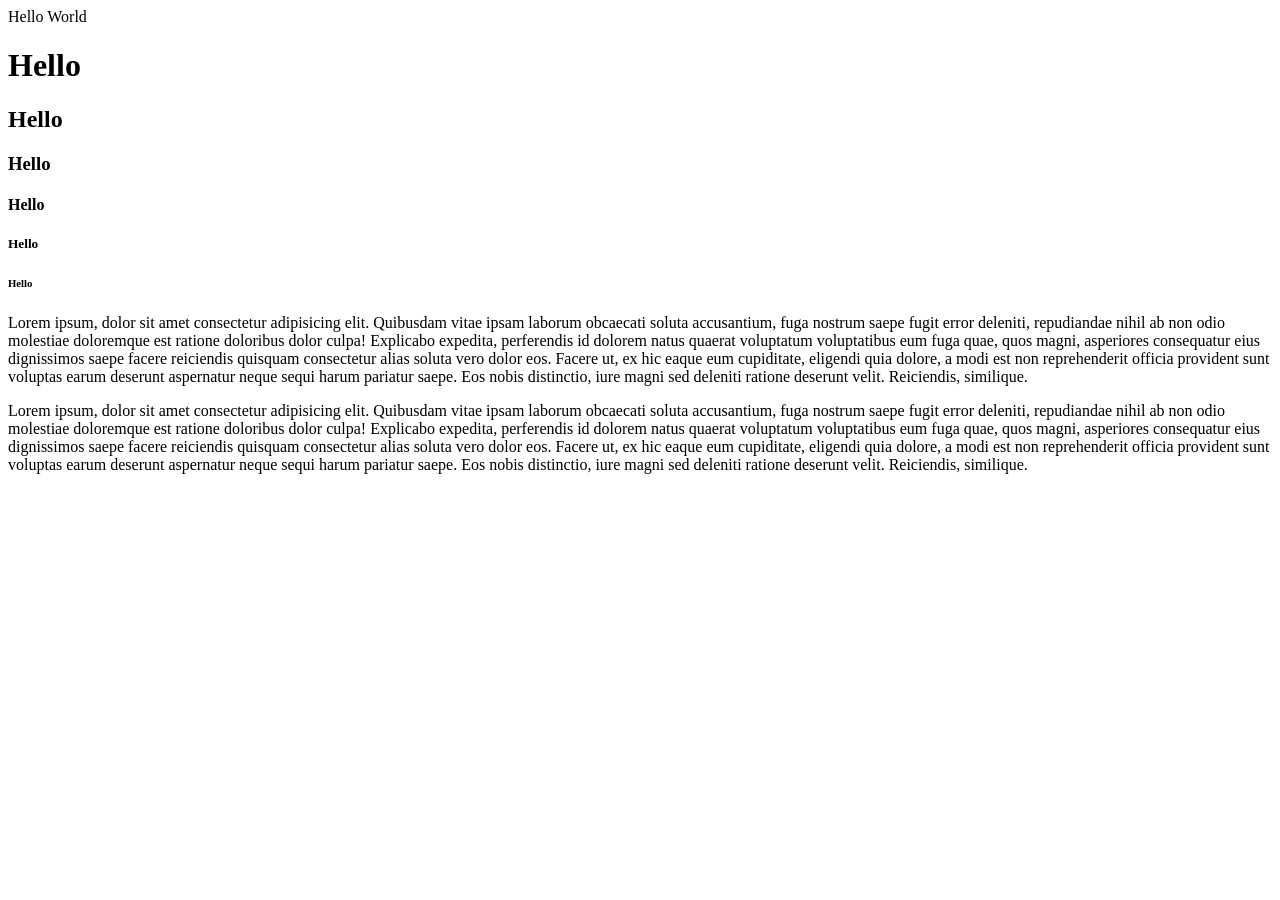
<file: 01/index.html>
<!DOCTYPE html>
<html lang="en">
<head>
    <meta charset="UTF-8">
    <meta name="viewport" content="width=device-width, initial-scale=1.0">
    <title>Document</title>
</head>
<body>
    <!-- World hello -->
    Hello
    World
    <!-- Теги заголовки h1-h6 -->
    <h1>
        Hello
    </h1>
    <h2>Hello </h2>
    <h3>Hello </h3>
    <h4>Hello </h4>
    <h5>Hello </h5>
    <h6>Hello </h6>
    <!-- Теги заголовки h1-h6 -->
     <!-- Теги параграф h1-h6 -->
<p>
    Lorem ipsum, dolor sit amet consectetur adipisicing elit. Quibusdam vitae ipsam laborum obcaecati soluta accusantium, fuga nostrum saepe fugit error deleniti, repudiandae nihil ab non odio molestiae doloremque est ratione doloribus dolor culpa! Explicabo expedita, perferendis id dolorem natus quaerat voluptatum voluptatibus eum fuga quae, quos magni, asperiores consequatur eius dignissimos saepe facere reiciendis quisquam consectetur alias soluta vero dolor eos. Facere ut, ex hic eaque eum cupiditate, eligendi quia dolore, a modi est non reprehenderit officia provident sunt voluptas earum deserunt aspernatur neque sequi harum pariatur saepe. Eos nobis distinctio, iure magni sed deleniti ratione deserunt velit. Reiciendis, similique.
</p>  
   <!-- Теги параграф h1-h6 -->
<p>
    Lorem ipsum, dolor sit amet consectetur adipisicing elit. Quibusdam vitae ipsam laborum obcaecati soluta accusantium, fuga nostrum saepe fugit error deleniti, repudiandae nihil ab non odio molestiae doloremque est ratione doloribus dolor culpa! Explicabo expedita, perferendis id dolorem natus quaerat voluptatum voluptatibus eum fuga quae, quos magni, asperiores consequatur eius dignissimos saepe facere reiciendis quisquam consectetur alias soluta vero dolor eos. Facere ut, ex hic eaque eum cupiditate, eligendi quia dolore, a modi est non reprehenderit officia provident sunt voluptas earum deserunt aspernatur neque sequi harum pariatur saepe. Eos nobis distinctio, iure magni sed deleniti ratione deserunt velit. Reiciendis, similique.
</p>    
</body>
</html>
</file>
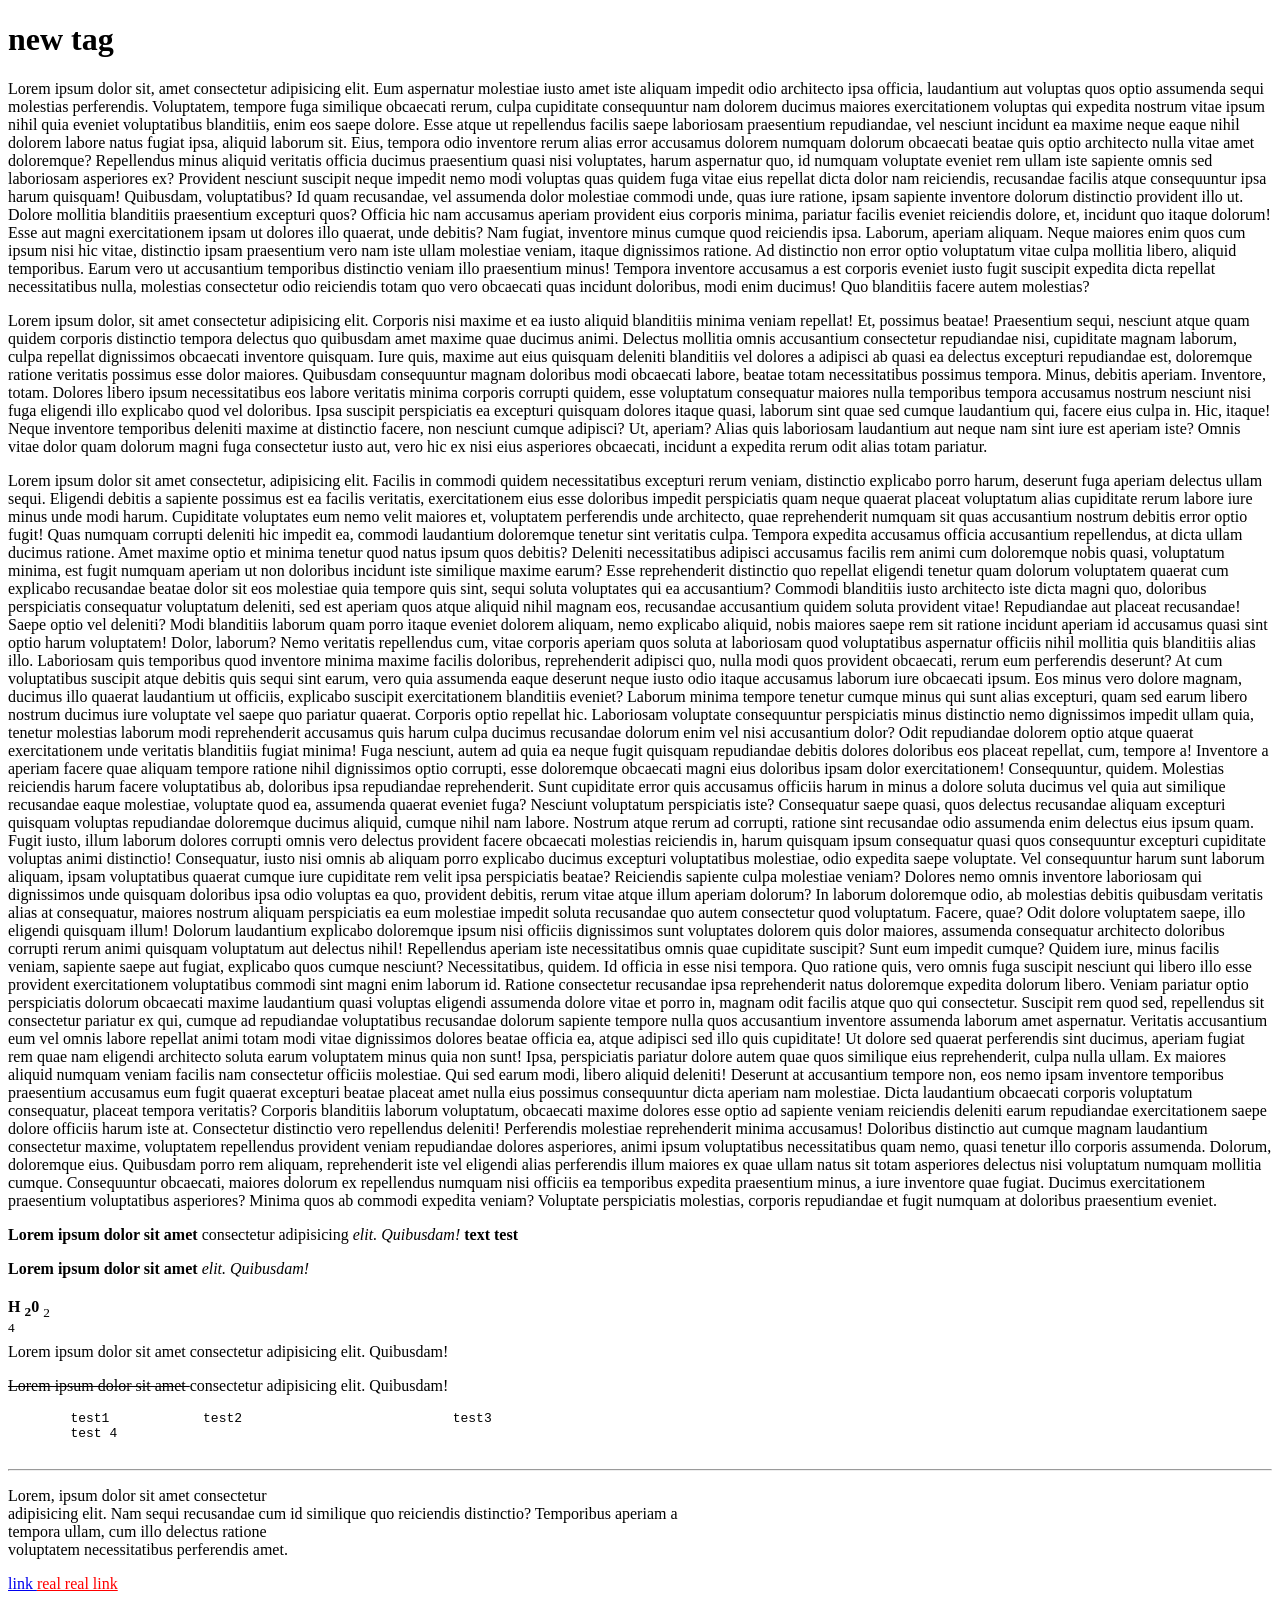
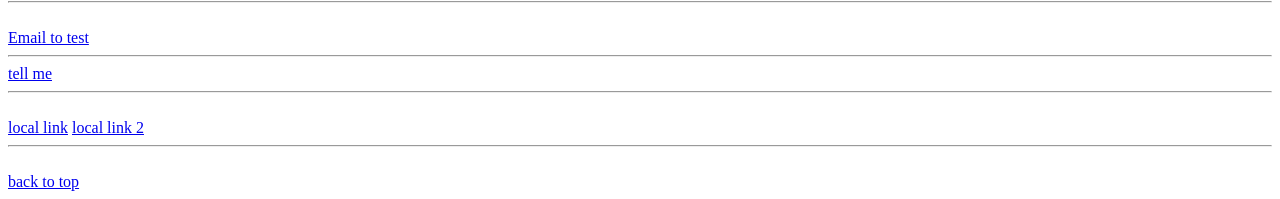
<file: 03/index.html>
<!DOCTYPE html>
<html lang="en">
<head>
    <meta charset="UTF-8">
    <meta name="viewport" content="width=device-width, initial-scale=1.0">
    <title>Document</title>
</head>
<body>
    <!-- h1-6 -->
     <h1 id="top">
        new tag
     </h1>
     <!-- p -->
      <p>
        Lorem ipsum dolor sit, amet consectetur adipisicing elit. Eum aspernatur molestiae iusto amet iste aliquam impedit odio architecto ipsa officia, laudantium aut voluptas quos optio assumenda sequi molestias perferendis. Voluptatem, tempore fuga similique obcaecati rerum, culpa cupiditate consequuntur nam dolorem ducimus maiores exercitationem voluptas qui expedita nostrum vitae ipsum nihil quia eveniet voluptatibus blanditiis, enim eos saepe dolore. Esse atque ut repellendus facilis saepe laboriosam praesentium repudiandae, vel nesciunt incidunt ea maxime neque eaque nihil dolorem labore natus fugiat ipsa, aliquid laborum sit. Eius, tempora odio inventore rerum alias error accusamus dolorem numquam dolorum obcaecati beatae quis optio architecto nulla vitae amet doloremque? Repellendus minus aliquid veritatis officia ducimus praesentium quasi nisi voluptates, harum aspernatur quo, id numquam voluptate eveniet rem ullam iste sapiente omnis sed laboriosam asperiores ex? Provident nesciunt suscipit neque impedit nemo modi voluptas quas quidem fuga vitae eius repellat dicta dolor nam reiciendis, recusandae facilis atque consequuntur ipsa harum quisquam! Quibusdam, voluptatibus? Id quam recusandae, vel assumenda dolor molestiae commodi unde, quas iure ratione, ipsam sapiente inventore dolorum distinctio provident illo ut. Dolore mollitia blanditiis praesentium excepturi quos? Officia hic nam accusamus aperiam provident eius corporis minima, pariatur facilis eveniet reiciendis dolore, et, incidunt quo itaque dolorum! Esse aut magni exercitationem ipsam ut dolores illo quaerat, unde debitis? Nam fugiat, inventore minus cumque quod reiciendis ipsa. Laborum, aperiam aliquam. Neque maiores enim quos cum ipsum nisi hic vitae, distinctio ipsam praesentium vero nam iste ullam molestiae veniam, itaque dignissimos ratione. Ad distinctio non error optio voluptatum vitae culpa mollitia libero, aliquid temporibus. Earum vero ut accusantium temporibus distinctio veniam illo praesentium minus! Tempora inventore accusamus a est corporis eveniet iusto fugit suscipit expedita dicta repellat necessitatibus nulla, molestias consectetur odio reiciendis totam quo vero obcaecati quas incidunt doloribus, modi enim ducimus! Quo blanditiis facere autem molestias?
      </p>
      <p>
        Lorem ipsum dolor, sit amet consectetur adipisicing elit. Corporis nisi maxime et ea iusto aliquid blanditiis minima veniam repellat! Et, possimus beatae! Praesentium sequi, nesciunt atque quam quidem corporis distinctio tempora delectus quo quibusdam amet maxime quae ducimus animi. Delectus mollitia omnis accusantium consectetur repudiandae nisi, cupiditate magnam laborum, culpa repellat dignissimos obcaecati inventore quisquam. Iure quis, maxime aut eius quisquam deleniti blanditiis vel dolores a adipisci ab quasi ea delectus excepturi repudiandae est, doloremque ratione veritatis possimus esse dolor maiores. Quibusdam consequuntur magnam doloribus modi obcaecati labore, beatae totam necessitatibus possimus tempora. Minus, debitis aperiam. Inventore, totam. Dolores libero ipsum necessitatibus eos labore veritatis minima corporis corrupti quidem, esse voluptatum consequatur maiores nulla temporibus tempora accusamus nostrum nesciunt nisi fuga eligendi illo explicabo quod vel doloribus. Ipsa suscipit perspiciatis ea excepturi quisquam dolores itaque quasi, laborum sint quae sed cumque laudantium qui, facere eius culpa in. Hic, itaque! Neque inventore temporibus deleniti maxime at distinctio facere, non nesciunt cumque adipisci? Ut, aperiam? Alias quis laboriosam laudantium aut neque nam sint iure est aperiam iste? Omnis vitae dolor quam dolorum magni fuga consectetur iusto aut, vero hic ex nisi eius asperiores obcaecati, incidunt a expedita rerum odit alias totam pariatur.
      </p>
      <p>Lorem ipsum dolor sit amet consectetur, adipisicing elit. Facilis in commodi quidem necessitatibus excepturi rerum veniam, distinctio explicabo porro harum, deserunt fuga aperiam delectus ullam sequi. Eligendi debitis a sapiente possimus est ea facilis veritatis, exercitationem eius esse doloribus impedit perspiciatis quam neque quaerat placeat voluptatum alias cupiditate rerum labore iure minus unde modi harum. Cupiditate voluptates eum nemo velit maiores et, voluptatem perferendis unde architecto, quae reprehenderit numquam sit quas accusantium nostrum debitis error optio fugit! Quas numquam corrupti deleniti hic impedit ea, commodi laudantium doloremque tenetur sint veritatis culpa. Tempora expedita accusamus officia accusantium repellendus, at dicta ullam ducimus ratione. Amet maxime optio et minima tenetur quod natus ipsum quos debitis? Deleniti necessitatibus adipisci accusamus facilis rem animi cum doloremque nobis quasi, voluptatum minima, est fugit numquam aperiam ut non doloribus incidunt iste similique maxime earum? Esse reprehenderit distinctio quo repellat eligendi tenetur quam dolorum voluptatem quaerat cum explicabo recusandae beatae dolor sit eos molestiae quia tempore quis sint, sequi soluta voluptates qui ea accusantium? Commodi blanditiis iusto architecto iste dicta magni quo, doloribus perspiciatis consequatur voluptatum deleniti, sed est aperiam quos atque aliquid nihil magnam eos, recusandae accusantium quidem soluta provident vitae! Repudiandae aut placeat recusandae! Saepe optio vel deleniti? Modi blanditiis laborum quam porro itaque eveniet dolorem aliquam, nemo explicabo aliquid, nobis maiores saepe rem sit ratione incidunt aperiam id accusamus quasi sint optio harum voluptatem! Dolor, laborum? Nemo veritatis repellendus cum, vitae corporis aperiam quos soluta at laboriosam quod voluptatibus aspernatur officiis nihil mollitia quis blanditiis alias illo. Laboriosam quis temporibus quod inventore minima maxime facilis doloribus, reprehenderit adipisci quo, nulla modi quos provident obcaecati, rerum eum perferendis deserunt? At cum voluptatibus suscipit atque debitis quis sequi sint earum, vero quia assumenda eaque deserunt neque iusto odio itaque accusamus laborum iure obcaecati ipsum. Eos minus vero dolore magnam, ducimus illo quaerat laudantium ut officiis, explicabo suscipit exercitationem blanditiis eveniet? Laborum minima tempore tenetur cumque minus qui sunt alias excepturi, quam sed earum libero nostrum ducimus iure voluptate vel saepe quo pariatur quaerat. Corporis optio repellat hic. Laboriosam voluptate consequuntur perspiciatis minus distinctio nemo dignissimos impedit ullam quia, tenetur molestias laborum modi reprehenderit accusamus quis harum culpa ducimus recusandae dolorum enim vel nisi accusantium dolor? Odit repudiandae dolorem optio atque quaerat exercitationem unde veritatis blanditiis fugiat minima! Fuga nesciunt, autem ad quia ea neque fugit quisquam repudiandae debitis dolores doloribus eos placeat repellat, cum, tempore a! Inventore a aperiam facere quae aliquam tempore ratione nihil dignissimos optio corrupti, esse doloremque obcaecati magni eius doloribus ipsam dolor exercitationem! Consequuntur, quidem. Molestias reiciendis harum facere voluptatibus ab, doloribus ipsa repudiandae reprehenderit. Sunt cupiditate error quis accusamus officiis harum in minus a dolore soluta ducimus vel quia aut similique recusandae eaque molestiae, voluptate quod ea, assumenda quaerat eveniet fuga? Nesciunt voluptatum perspiciatis iste? Consequatur saepe quasi, quos delectus recusandae aliquam excepturi quisquam voluptas repudiandae doloremque ducimus aliquid, cumque nihil nam labore. Nostrum atque rerum ad corrupti, ratione sint recusandae odio assumenda enim delectus eius ipsum quam. Fugit iusto, illum laborum dolores corrupti omnis vero delectus provident facere obcaecati molestias reiciendis in, harum quisquam ipsum consequatur quasi quos consequuntur excepturi cupiditate voluptas animi distinctio! Consequatur, iusto nisi omnis ab aliquam porro explicabo ducimus excepturi voluptatibus molestiae, odio expedita saepe voluptate. Vel consequuntur harum sunt laborum aliquam, ipsam voluptatibus quaerat cumque iure cupiditate rem velit ipsa perspiciatis beatae? Reiciendis sapiente culpa molestiae veniam? Dolores nemo omnis inventore laboriosam qui dignissimos unde quisquam doloribus ipsa odio voluptas ea quo, provident debitis, rerum vitae atque illum aperiam dolorum? In laborum doloremque odio, ab molestias debitis quibusdam veritatis alias at consequatur, maiores nostrum aliquam perspiciatis ea eum molestiae impedit soluta recusandae quo autem consectetur quod voluptatum. Facere, quae? Odit dolore voluptatem saepe, illo eligendi quisquam illum! Dolorum laudantium explicabo doloremque ipsum nisi officiis dignissimos sunt voluptates dolorem quis dolor maiores, assumenda consequatur architecto doloribus corrupti rerum animi quisquam voluptatum aut delectus nihil! Repellendus aperiam iste necessitatibus omnis quae cupiditate suscipit? Sunt eum impedit cumque? Quidem iure, minus facilis veniam, sapiente saepe aut fugiat, explicabo quos cumque nesciunt? Necessitatibus, quidem. Id officia in esse nisi tempora. Quo ratione quis, vero omnis fuga suscipit nesciunt qui libero illo esse provident exercitationem voluptatibus commodi sint magni enim laborum id. Ratione consectetur recusandae ipsa reprehenderit natus doloremque expedita dolorum libero. Veniam pariatur optio perspiciatis dolorum obcaecati maxime laudantium quasi voluptas eligendi assumenda dolore vitae et porro in, magnam odit facilis atque quo qui consectetur. Suscipit rem quod sed, repellendus sit consectetur pariatur ex qui, cumque ad repudiandae voluptatibus recusandae dolorum sapiente tempore nulla quos accusantium inventore assumenda laborum amet aspernatur. Veritatis accusantium eum vel omnis labore repellat animi totam modi vitae dignissimos dolores beatae officia ea, atque adipisci sed illo quis cupiditate! Ut dolore sed quaerat perferendis sint ducimus, aperiam fugiat rem quae nam eligendi architecto soluta earum voluptatem minus quia non sunt! Ipsa, perspiciatis pariatur dolore autem quae quos similique eius reprehenderit, culpa nulla ullam. Ex maiores aliquid numquam veniam facilis nam consectetur officiis molestiae. Qui sed earum modi, libero aliquid deleniti! Deserunt at accusantium tempore non, eos nemo ipsam inventore temporibus praesentium accusamus eum fugit quaerat excepturi beatae placeat amet nulla eius possimus consequuntur dicta aperiam nam molestiae. Dicta laudantium obcaecati corporis voluptatum consequatur, placeat tempora veritatis? Corporis blanditiis laborum voluptatum, obcaecati maxime dolores esse optio ad sapiente veniam reiciendis deleniti earum repudiandae exercitationem saepe dolore officiis harum iste at. Consectetur distinctio vero repellendus deleniti! Perferendis molestiae reprehenderit minima accusamus! Doloribus distinctio aut cumque magnam laudantium consectetur maxime, voluptatem repellendus provident veniam repudiandae dolores asperiores, animi ipsum voluptatibus necessitatibus quam nemo, quasi tenetur illo corporis assumenda. Dolorum, doloremque eius. Quibusdam porro rem aliquam, reprehenderit iste vel eligendi alias perferendis illum maiores ex quae ullam natus sit totam asperiores delectus nisi voluptatum numquam mollitia cumque. Consequuntur obcaecati, maiores dolorum ex repellendus numquam nisi officiis ea temporibus expedita praesentium minus, a iure inventore quae fugiat. Ducimus exercitationem praesentium voluptatibus asperiores? Minima quos ab commodi expedita veniam? Voluptate perspiciatis molestias, corporis repudiandae et fugit numquam at doloribus praesentium eveniet.</p>
     <p>
        <strong>
          Lorem ipsum dolor sit amet   
        </strong>
         consectetur adipisicing <em>elit. Quibusdam!</em> 
         <strong>
            text test
         </strong>
     </p>
     <!-- old tag -->
     <p>
        <b>
        Lorem ipsum dolor sit amet
        </b>
        
         <i>
            elit. Quibusdam!
         </i>
     </p>
     <p>
        <strong>
          H <sub>2</sub>0
        </strong>
        
        <sub>
            2
        </sub>
        <sup>
        <br>
            4
            <br>
        </sup>
        <span>
            Lorem ipsum dolor sit amet
        </span>
        <span>
         consectetur adipisicing elit. Quibusdam!   
        </span>
     </p>
     <p>
        <del>
           Lorem ipsum dolor sit amet 
        </del>
         consectetur adipisicing elit. Quibusdam!
     </p>
     <pre>
        test1            test2                           test3
        test 4
     </pre>
     <hr>
     <p>
        Lorem, ipsum dolor sit amet consectetur <br> adipisicing elit. Nam sequi recusandae cum id similique quo reiciendis distinctio? Temporibus aperiam a <br> tempora ullam, cum illo delectus ratione <br> voluptatem necessitatibus perferendis amet.
     </p>
     <a href="https://www.youtube.com/watch?v=dQw4w9WgXcQ">
 link
     </a>
     <a href="https://www.youtube.com/watch?v=dQw4w9WgXcQ" style="color: red;" target="_blank">
                      real real link 
     </a>
<hr>
<br>
<a href="mailto:test@gmail.com">
    Email to test
</a>
<br>
<hr>
<a href="tel:+30621231234">
tell me 
</a>
<hr>
<br>
<a href="index.html" target="_blank">local link</a>
<a href="thirdpage/thirdpage.html" target="_blank">local link 2</a>
<hr>
<br>
<a href="#top">
    back to top
</a>
</body>
</html>
</file>
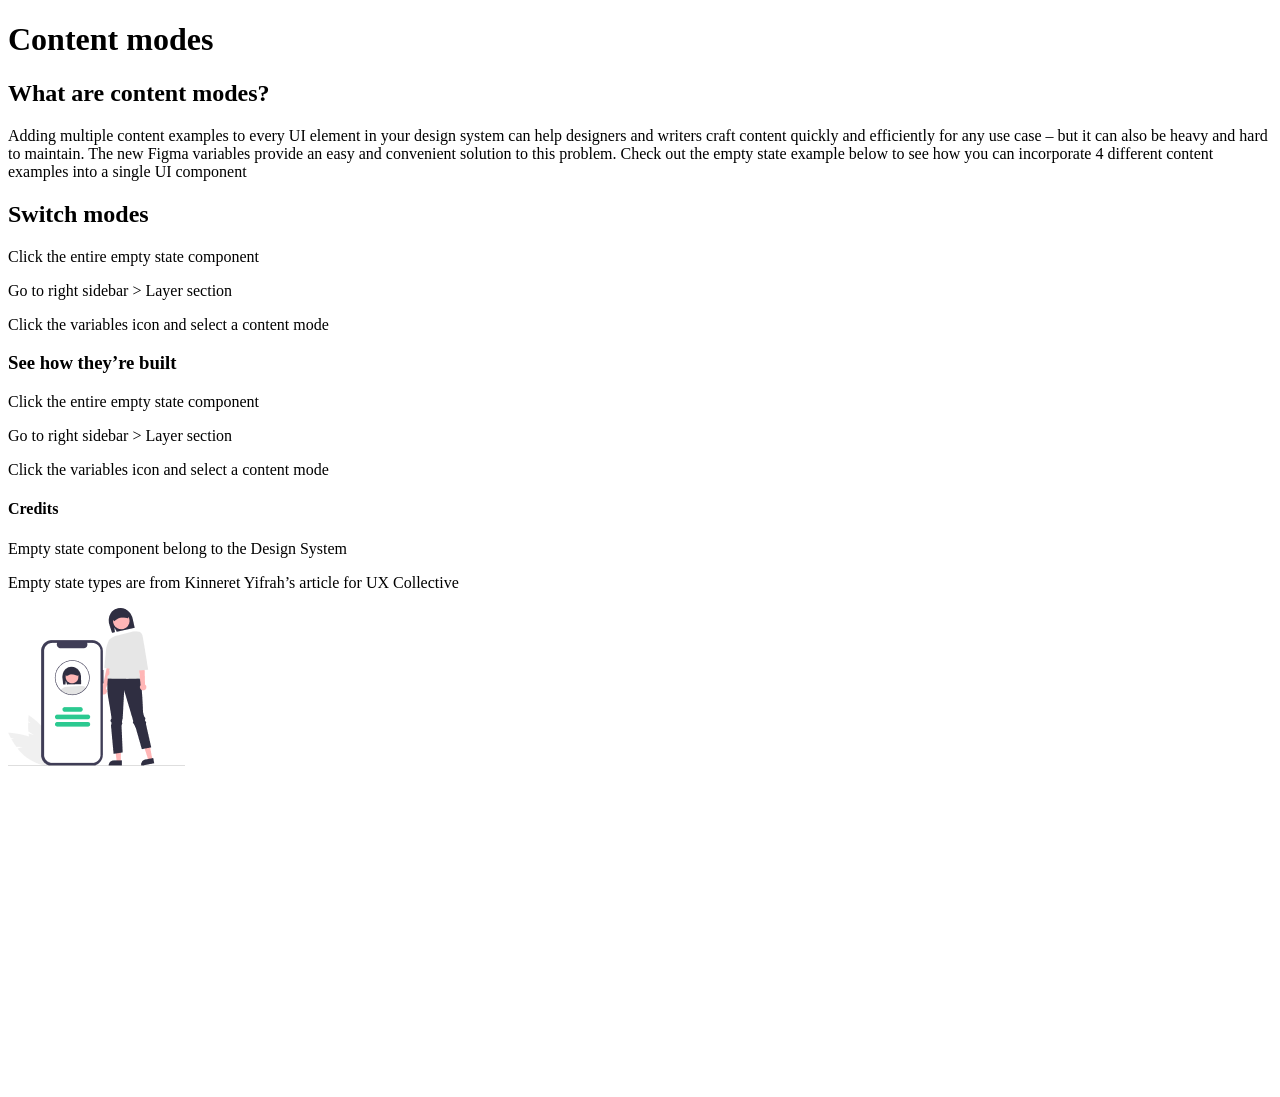
<file: 05/homework5.html>
<!DOCTYPE html>
<html lang="en">

<head>
    <meta charset="UTF-8">
    <meta name="viewport" content="width=device-width, initial-scale=1.0">
    <title>Document</title>
</head>

<body>
    <main>
        <header>
            <h1>Content modes</h1>
        </header>
        <section>
            <h2>What are content modes?</h2>
            <article>
                <p>Adding multiple content examples to every UI element in your design system can help designers and
                    writers craft content quickly and efficiently for any use case – but it can also be heavy and hard
                    to maintain. The new Figma variables provide an easy and convenient solution to this problem. Check
                    out the empty state example below to see how you can incorporate 4 different content examples into a
                    single UI component</p>
            </article>
            <h2>Switch modes</h2>
            <article>
                <p>Click the entire empty state component</p>
                <p>Go to right sidebar > Layer section</p>
                <p>Click the variables icon and select a content mode</p>
            </article>
            <h3>See how they’re built</h3>
            <article>
                <p>Click the entire empty state component</p>
                <p>Go to right sidebar > Layer section</p>
                <p>Click the variables icon and select a content mode</p>
            </article>
            <h4>Credits</h4>
            <article>
                <p>Empty state component belong to the Design System</p>
                <p>Empty state types are from Kinneret Yifrah’s article for UX Collective</p>
            </article>
        </section>
        <section><img src="da67b3efbec486f77c50e562ef974e99cd92479f.png" alt=""></section>
        <footer>
            <iframe width="560" height="315" src="https://www.youtube.com/embed/t2ByLmLnYJ8?si=aB1uehS516CHU2y6"
                title="YouTube video player" frameborder="0"
                allow="accelerometer; autoplay; clipboard-write; encrypted-media; gyroscope; picture-in-picture; web-share"
                referrerpolicy="strict-origin-when-cross-origin" allowfullscreen></iframe>
        </footer>
    </main>
</body>

</html>
</file>
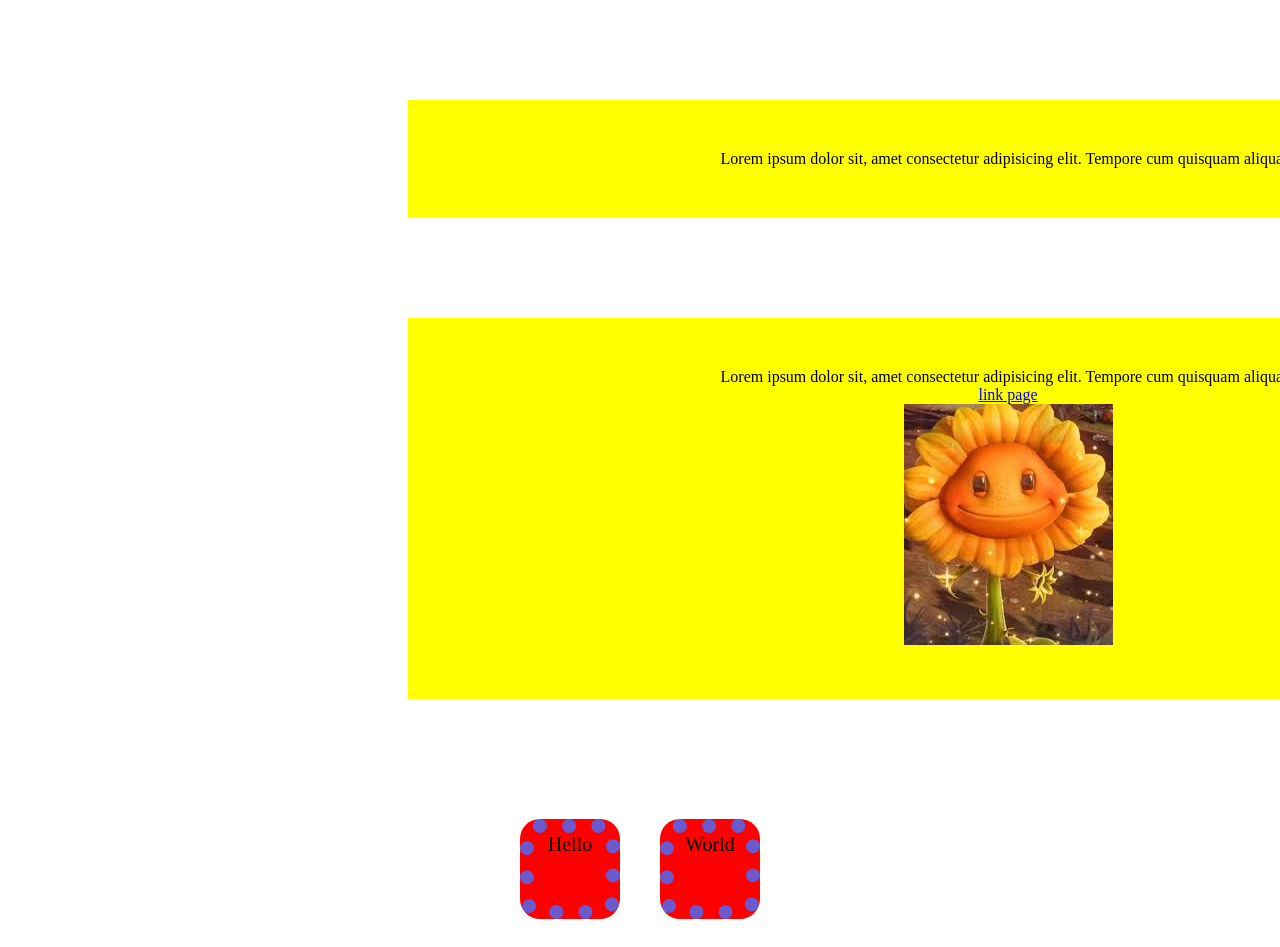
<file: 06/homework6test.html>
<!DOCTYPE html>
<html lang="en">
<head>
    <meta charset="UTF-8">
    <meta name="viewport" content="width=device-width, initial-scale=1.0">
    <title>Document</title>
    <link rel="stylesheet" href="homework6test.css">
</head>
<body>
    <div class="conteiner_block">
        Lorem ipsum dolor sit, amet consectetur adipisicing elit. Tempore cum quisquam aliquam 
    </div>
    <div class="conteiner_block">
        Lorem ipsum dolor sit, amet consectetur adipisicing elit. Tempore cum quisquam aliquam 
        <br>
        <a href="#">link page</a><br>
        <img src="image/sunflower pvz.jpg" alt="">
    </div>
    <div class="container-block-content">
        <div class="item">
            Hello
        </div>
        <div class="item">
            World
        </div>
  </div>
</body>
</file>
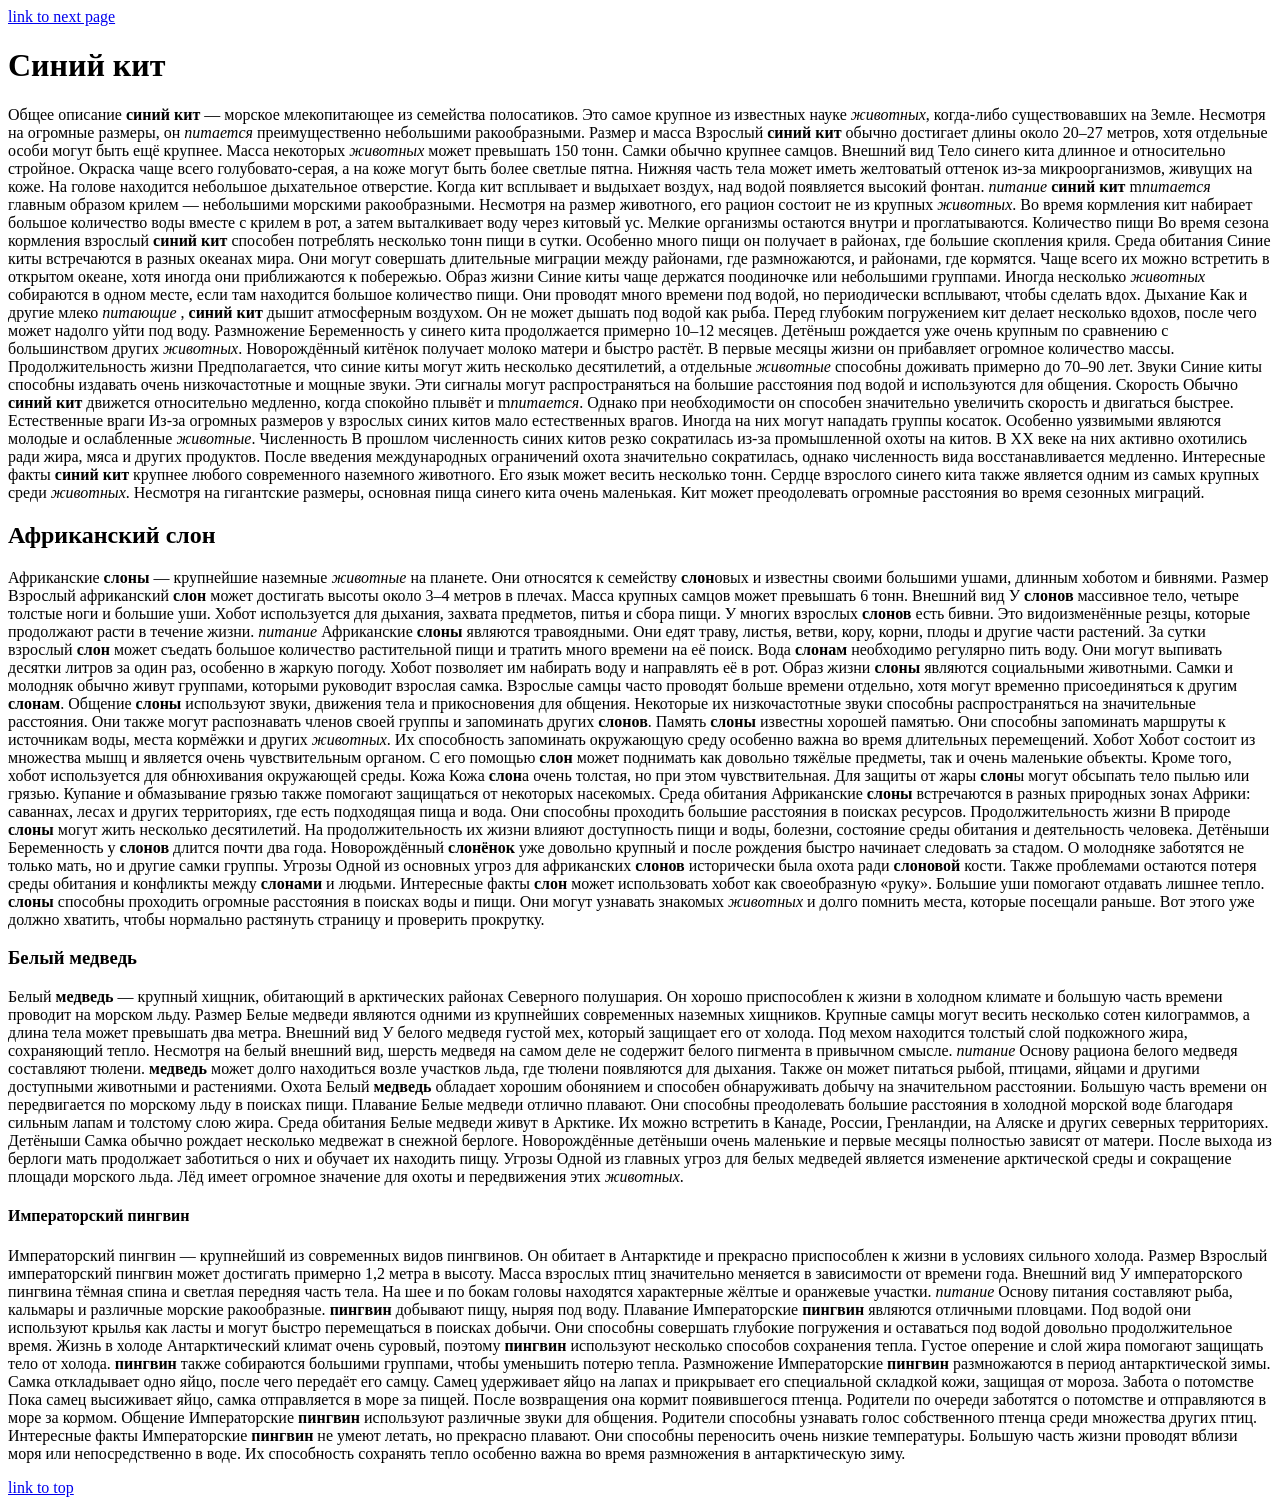
<file: secondhomework/secondhomework.html>
<!DOCTYPE html>
<html lang="en">
<head>
    <meta charset="UTF-8">
    <meta name="viewport" content="width=device-width, initial-scale=1.0">
    <title>Document</title>
</head>
<body>
 <a href="secondhomework2.html">
    link to next page
 </a>
 <h1 id="top">
    Синий кит
 </h1>
 <p>
  

Общее описание

 <strong>синий кит</strong> — морское млекопитающее из семейства полосатиков. Это самое крупное из известных науке <em>животных</em>, когда-либо существовавших на Земле. Несмотря на огромные размеры, он <em>питается</em> преимущественно небольшими ракообразными.

Размер и масса

Взрослый <strong>синий кит</strong> обычно достигает длины около 20–27 метров, хотя отдельные особи могут быть ещё крупнее. Масса некоторых <em>животных</em> может превышать 150 тонн. Самки обычно крупнее самцов.

Внешний вид

Тело синего кита длинное и относительно стройное. Окраска чаще всего голубовато-серая, а на коже могут быть более светлые пятна. Нижняя часть тела может иметь желтоватый оттенок из-за микроорганизмов, живущих на коже.

На голове находится небольшое дыхательное отверстие. Когда кит всплывает и выдыхает воздух, над водой появляется высокий фонтан.

<em>питание
</em>

<strong>синий кит</strong> m<em>питается</em> главным образом крилем — небольшими морскими ракообразными. Несмотря на размер животного, его рацион состоит не из крупных <em>животных</em>.

Во время кормления кит набирает большое количество воды вместе с крилем в рот, а затем выталкивает воду через китовый ус. Мелкие организмы остаются внутри и проглатываются.

Количество пищи

Во время сезона кормления взрослый <strong>синий кит</strong> способен потреблять несколько тонн пищи в сутки. Особенно много пищи он получает в районах, где большие скопления криля.

Среда обитания

Синие киты встречаются в разных океанах мира. Они могут совершать длительные миграции между районами, где размножаются, и районами, где кормятся.

Чаще всего их можно встретить в открытом океане, хотя иногда они приближаются к побережью.

Образ жизни

Синие киты чаще держатся поодиночке или небольшими группами. Иногда несколько <em>животных</em> собираются в одном месте, если там находится большое количество пищи.

Они проводят много времени под водой, но периодически всплывают, чтобы сделать вдох.

Дыхание

Как и другие млеко <em>питающие</em> , <strong>синий кит</strong> дышит атмосферным воздухом. Он не может дышать под водой как рыба.

Перед глубоким погружением кит делает несколько вдохов, после чего может надолго уйти под воду.

Размножение

Беременность у синего кита продолжается примерно 10–12 месяцев. Детёныш рождается уже очень крупным по сравнению с большинством других <em>животных</em>.

Новорождённый китёнок получает молоко матери и быстро растёт. В первые месяцы жизни он прибавляет огромное количество массы.

Продолжительность жизни

Предполагается, что синие киты могут жить несколько десятилетий, а отдельные <em>животные</em> способны доживать примерно до 70–90 лет.

Звуки

Синие киты способны издавать очень низкочастотные и мощные звуки. Эти сигналы могут распространяться на большие расстояния под водой и используются для общения.

Скорость

Обычно <strong>синий кит</strong> движется относительно медленно, когда спокойно плывёт и m<em>питается</em>. Однако при необходимости он способен значительно увеличить скорость и двигаться быстрее.

Естественные враги

Из-за огромных размеров у взрослых синих китов мало естественных врагов. Иногда на них могут нападать группы косаток. Особенно уязвимыми являются молодые и ослабленные <em>животные</em>.

Численность

В прошлом численность синих китов резко сократилась из-за промышленной охоты на китов. В XX веке на них активно охотились ради жира, мяса и других продуктов.

После введения международных ограничений охота значительно сократилась, однако численность вида восстанавливается медленно.

Интересные факты

<strong>синий кит</strong> крупнее любого современного наземного животного.

Его язык может весить несколько тонн.

Сердце взрослого синего кита также является одним из самых крупных среди <em>животных</em>.

Несмотря на гигантские размеры, основная пища синего кита очень маленькая.

Кит может преодолевать огромные расстояния во время сезонных миграций.
 </p>
 <h2>
   Африканский <strong>слон</strong> 
 </h2>
 <p>
    Африканские <strong>слоны</strong> — крупнейшие наземные <em>животные</em> на планете. Они относятся к семейству <strong>слон</strong>овых и известны своими большими ушами, длинным хоботом и бивнями.

Размер

Взрослый африканский <strong>слон</strong> может достигать высоты около 3–4 метров в плечах. Масса крупных самцов может превышать 6 тонн.

Внешний вид

У <strong>слонов</strong> массивное тело, четыре толстые ноги и большие уши. Хобот используется для дыхания, захвата предметов, питья и сбора пищи.

У многих взрослых <strong>слонов</strong> есть бивни. Это видоизменённые резцы, которые продолжают расти в течение жизни.

<em>питание
</em>

Африканские <strong>слоны</strong> являются травоядными. Они едят траву, листья, ветви, кору, корни, плоды и другие части растений.

За сутки взрослый <strong>слон</strong> может съедать большое количество растительной пищи и тратить много времени на её поиск.

Вода

<strong>слонам</strong> необходимо регулярно пить воду. Они могут выпивать десятки литров за один раз, особенно в жаркую погоду.

Хобот позволяет им набирать воду и направлять её в рот.

Образ жизни

<strong>слоны</strong> являются социальными животными. Самки и молодняк обычно живут группами, которыми руководит взрослая самка.

Взрослые самцы часто проводят больше времени отдельно, хотя могут временно присоединяться к другим <strong>слонам</strong>.

Общение

<strong>слоны</strong> используют звуки, движения тела и прикосновения для общения. Некоторые их низкочастотные звуки способны распространяться на значительные расстояния.

Они также могут распознавать членов своей группы и запоминать других <strong>слонов</strong>.

Память

<strong>слоны</strong> известны хорошей памятью. Они способны запоминать маршруты к источникам воды, места кормёжки и других <em>животных</em>.

Их способность запоминать окружающую среду особенно важна во время длительных перемещений.

Хобот

Хобот состоит из множества мышц и является очень чувствительным органом. С его помощью <strong>слон</strong> может поднимать как довольно тяжёлые предметы, так и очень маленькие объекты.

Кроме того, хобот используется для обнюхивания окружающей среды.

Кожа

Кожа <strong>слон</strong>а очень толстая, но при этом чувствительная. Для защиты от жары <strong>слон</strong>ы могут обсыпать тело пылью или грязью.

Купание и обмазывание грязью также помогают защищаться от некоторых насекомых.

Среда обитания

Африканские <strong>слоны</strong> встречаются в разных природных зонах Африки: саваннах, лесах и других территориях, где есть подходящая пища и вода.

Они способны проходить большие расстояния в поисках ресурсов.

Продолжительность жизни

В природе <strong>слоны</strong> могут жить несколько десятилетий. На продолжительность их жизни влияют доступность пищи и воды, болезни, состояние среды обитания и деятельность человека.

Детёныши

Беременность у <strong>слонов</strong> длится почти два года. Новорождённый <strong>слонёнок</strong> уже довольно крупный и после рождения быстро начинает следовать за стадом.

О молодняке заботятся не только мать, но и другие самки группы.

Угрозы

Одной из основных угроз для африканских <strong>слонов</strong> исторически была охота ради <strong>слоновой</strong> кости. Также проблемами остаются потеря среды обитания и конфликты между <strong>слонами</strong> и людьми.

Интересные факты

<strong>слон</strong> может использовать хобот как своеобразную «руку».

Большие уши помогают отдавать лишнее тепло.

<strong>слоны</strong> способны проходить огромные расстояния в поисках воды и пищи.

Они могут узнавать знакомых <em>животных</em> и долго помнить места, которые посещали раньше.

Вот этого уже должно хватить, чтобы нормально растянуть страницу и проверить прокрутку.
 </p>
 <h3>
    Белый <strong>медведь</strong>
 </h3>
 <p>
   Белый <strong>медведь</strong> — крупный хищник, обитающий в арктических районах Северного полушария. Он хорошо приспособлен к жизни в холодном климате и большую часть времени проводит на морском льду.

Размер

Белые медведи являются одними из крупнейших современных наземных хищников. Крупные самцы могут весить несколько сотен килограммов, а длина тела может превышать два метра.

Внешний вид

У белого медведя густой мех, который защищает его от холода. Под мехом находится толстый слой подкожного жира, сохраняющий тепло.

Несмотря на белый внешний вид, шерсть медведя на самом деле не содержит белого пигмента в привычном смысле.

<em>питание</em>

Основу рациона белого медведя составляют тюлени. <strong>медведь</strong> может долго находиться возле участков льда, где тюлени появляются для дыхания.

Также он может питаться рыбой, птицами, яйцами и другими доступными животными и растениями.

Охота

Белый <strong>медведь</strong> обладает хорошим обонянием и способен обнаруживать добычу на значительном расстоянии. Большую часть времени он передвигается по морскому льду в поисках пищи.

Плавание

Белые медведи отлично плавают. Они способны преодолевать большие расстояния в холодной морской воде благодаря сильным лапам и толстому слою жира.

Среда обитания

Белые медведи живут в Арктике. Их можно встретить в Канаде, России, Гренландии, на Аляске и других северных территориях.

Детёныши

Самка обычно рождает несколько медвежат в снежной берлоге. Новорождённые детёныши очень маленькие и первые месяцы полностью зависят от матери.

После выхода из берлоги мать продолжает заботиться о них и обучает их находить пищу.

Угрозы

Одной из главных угроз для белых медведей является изменение арктической среды и сокращение площади морского льда. Лёд имеет огромное значение для охоты и передвижения этих <em>животных</em>. 
 </p>
 <h4>
    Императорский пингвин
 </h4>
 <p>
  Императорский пингвин — крупнейший из современных видов пингвинов. Он обитает в Антарктиде и прекрасно приспособлен к жизни в условиях сильного холода.

Размер

Взрослый императорский пингвин может достигать примерно 1,2 метра в высоту. Масса взрослых птиц значительно меняется в зависимости от времени года.

Внешний вид

У императорского пингвина тёмная спина и светлая передняя часть тела. На шее и по бокам головы находятся характерные жёлтые и оранжевые участки.

<em>питание
</em>

Основу питания составляют рыба, кальмары и различные морские ракообразные. <strong>пингвин</strong> добывают пищу, ныряя под воду.

Плавание

Императорские <strong>пингвин</strong> являются отличными пловцами. Под водой они используют крылья как ласты и могут быстро перемещаться в поисках добычи.

Они способны совершать глубокие погружения и оставаться под водой довольно продолжительное время.

Жизнь в холоде

Антарктический климат очень суровый, поэтому <strong>пингвин</strong> используют несколько способов сохранения тепла. Густое оперение и слой жира помогают защищать тело от холода.

<strong>пингвин</strong> также собираются большими группами, чтобы уменьшить потерю тепла.

Размножение

Императорские <strong>пингвин</strong> размножаются в период антарктической зимы. Самка откладывает одно яйцо, после чего передаёт его самцу.

Самец удерживает яйцо на лапах и прикрывает его специальной складкой кожи, защищая от мороза.

Забота о потомстве

Пока самец высиживает яйцо, самка отправляется в море за пищей. После возвращения она кормит появившегося птенца.

Родители по очереди заботятся о потомстве и отправляются в море за кормом.

Общение

Императорские <strong>пингвин</strong> используют различные звуки для общения. Родители способны узнавать голос собственного птенца среди множества других птиц.

Интересные факты

Императорские <strong>пингвин</strong> не умеют летать, но прекрасно плавают.

Они способны переносить очень низкие температуры.

Большую часть жизни проводят вблизи моря или непосредственно в воде.

Их способность сохранять тепло особенно важна во время размножения в антарктическую зиму.  
 </p>
 <a href="#top">
    link to top
 </a>
</body>
</html>
</file>
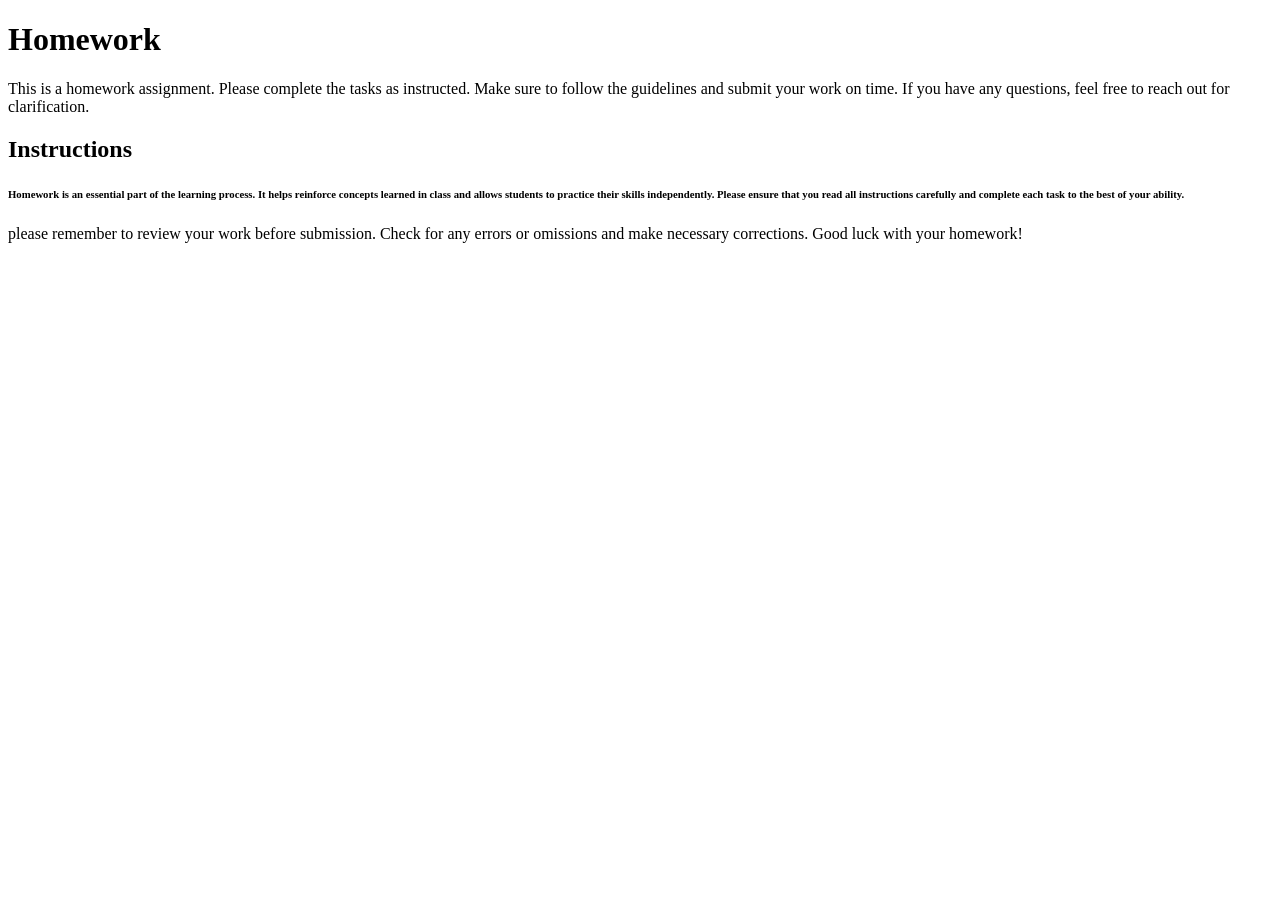
<file: 01/02/indexhomework.html>
<!DOCTYPE html>
<html lang="en">
<head>
    <meta charset="UTF-8">
    <meta name="viewport" content="width=device-width, initial-scale=1.0">
    <title>Document</title>
</head>
<body>
    <h1>
Homework
    </h1>
    <p>
This is a homework assignment. Please complete the tasks as instructed. Make sure to follow the guidelines and submit your work on time. If you have any questions, feel free to reach out for clarification.
    </p>
    <h2>
        Instructions
    </h2>
<h6>
Homework is an essential part of the learning process. It helps reinforce concepts learned in class and allows students to practice their skills independently. Please ensure that you read all instructions carefully and complete each task to the best of your ability.
</h6>
<p>
please remember to review your work before submission. Check for any errors or omissions and make necessary corrections. Good luck with your homework!
</p>
</body>
</html>
</file>
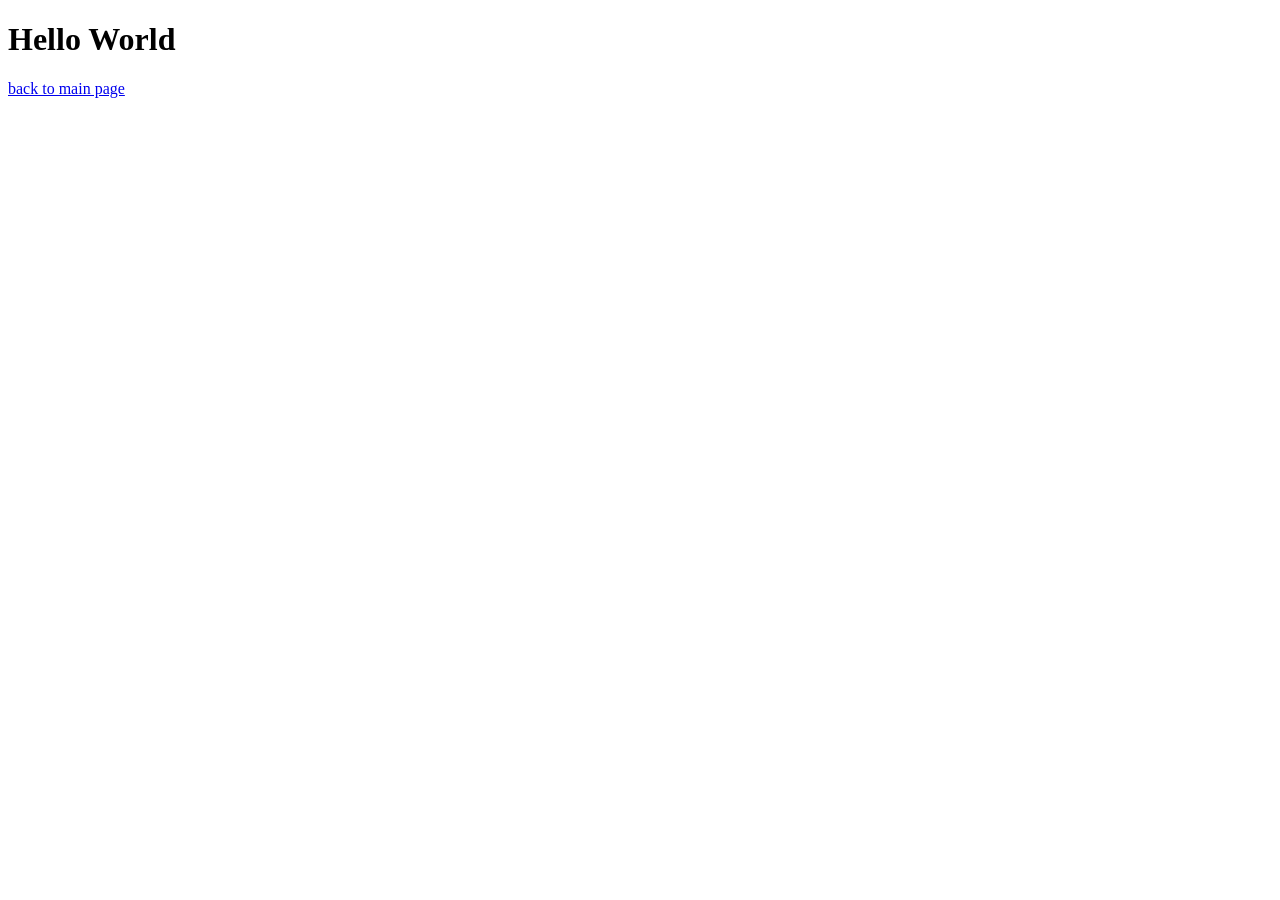
<file: 03/thirdpage/thirdpage.html>
<!DOCTYPE html>
<html lang="en">
<head>
    <meta charset="UTF-8">
    <meta name="viewport" content="width=device-width, initial-scale=1.0">
    <title>Document</title>
</head>
<body> 
<h1>
   Hello World 
</h1>
    <a href="../index.html">
        back to main page 
    </a>
</body>
</html>
</file>
<file: 06/homework6test.css>
*{
    box-sizing: border-box;
}
.conteiner_block{
    background-color: yellow;
    width: 1200px;
    margin: 200px auto;
     padding: 50px 100px; 
    /* margin-top: 100px;
    margin-bottom: 200px;
    margin-left: 100px;
    margin-right: 100px; */
    /* margin: 200px auto; */
    margin: 100px 400px;
    text-align: center;
}
.container-block-content{ 
 font-size: 0;
 text-align: center;
}
.item{
    display: inline-block;
    margin: 0 auto;
    width: 100px;
    height: 100px;
    background-color: red;
    margin: 20px;
    font-size: 20px;
    border-radius: 20px;
    /* border: 14px solid black; */
    border-width: 14px;
    border-style: dotted;
    border-color: slateblue;
}
</file>
